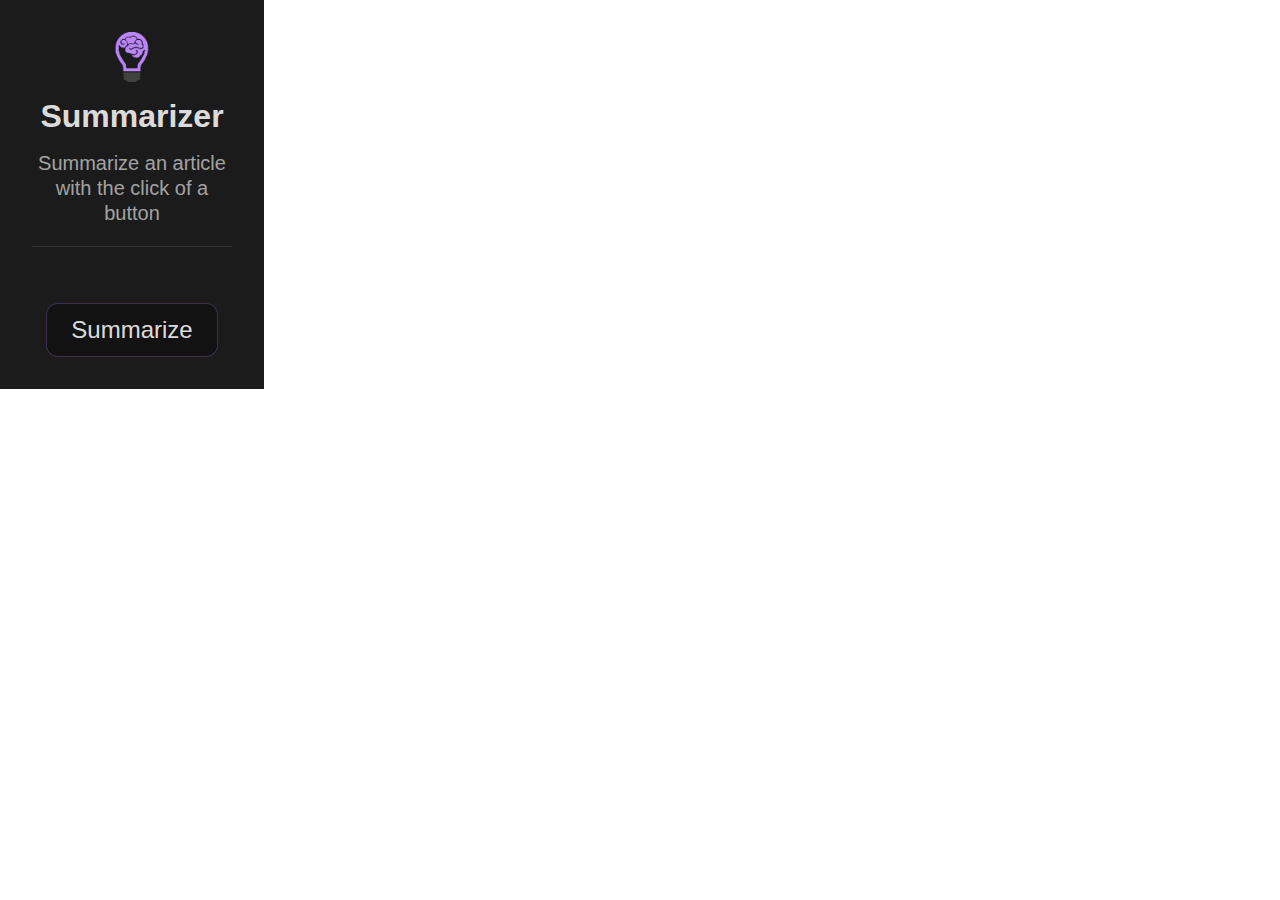
<file: popup.html>
<!DOCTYPE html>
<html lang="en">
  <head>
    <meta charset="UTF-8" />
    <meta http-equiv="X-UA-Compatible" content="IE=edge" />
    <meta name="viewport" content="width=device-width, initial-scale=1.0" />
    <title>Article Summarizer</title>
    <link rel="stylesheet" href="styles.css" />
  </head>
  <body>
    <main class="main">
      <header class="head">
        <img src="/images/icon_128.png" class="img" alt="lightbulb" />
        <h1 class="title">Summarizer</h1>
        <h4 class="subtitle">
          Summarize an article with the click of a button
        </h4>
      </header>
      <section class="content">
        <div class="container">
          <p class="summary"></p>
        </div>
        <div class="btnContainer">
          <button class="btn">Summarize</button>
          <div class="la-ball-fussion hidden">
            <div></div>
            <div></div>
            <div></div>
            <div></div>
          </div>
        </div>
      </section>
    </main>
    <script src="/popup.js"></script>
  </body>
</html>
</file>
<file: styles.css>
*,
body {
  margin: 0;
  padding: 0;
  font-family: Arial, Helvetica, sans-serif;
}

.main {
  width: 200px;
  padding: 2em;
  background: #1b1b1b;
  display: flex;
  flex-direction: column;
  justify-content: center;
  align-items: center;
}
.head {
  display: flex;
  flex-direction: column;
  border-bottom: 1px solid rgba(255, 255, 255, 0.1);
}
h1 {
  color: rgba(255, 255, 255, 0.87);
  font-size: 2em;
  text-align: center;
  margin-bottom: 0.5em;
}
.subtitle {
  text-align: center;
  color: rgba(255, 255, 255, 0.6);
  font-weight: 400;
  font-size: 1.25em;
  margin-bottom: 1em;
  line-height: 25px;
}
.summary {
  line-height: 25px;
  font-size: 1.25em;
  color: rgba(255, 255, 255, 0.87);
  text-align: center;
  padding: 1em 0em;
}
.btnContainer {
  margin-top: 1em;
  display: flex;
  justify-content: center;
  align-items: center;
  position: relative;
}
.img {
  align-self: center;
  max-width: 50px;
  width: 100%;
  margin-bottom: 1em;
}
button {
  border: 1px solid rgba(187, 134, 252, 0.25);
  color: rgba(255, 255, 255, 0.87);
  background: #121212;
  padding: 0.5em 1em;
  text-align: center;
  text-decoration: none;
  display: inline-block;
  font-family: Arial, Helvetica, sans-serif;
  font-size: 1.5em;
  margin-top: 1em;
  border-radius: 12px;
  margin: 0 auto;
  display: block;
  cursor: pointer;
  /* transition: background 80ms ease-in; */
}
button:hover {
  /* background: #272727; */
  border: 1px solid rgba(187, 134, 252, 0.5);
}
.la-ball-fussion,
.la-ball-fussion > div {
  position: absolute;
  top: 50%;
  right: 50%;
  transform: translate(10%, 50%);
  -webkit-box-sizing: border-box;
  -moz-box-sizing: border-box;
  box-sizing: border-box;
}
.la-ball-fussion {
  display: block;
  font-size: 0;
  color: #fff;
}
.la-ball-fussion.la-dark {
  color: #333;
}
.la-ball-fussion > div {
  display: inline-block;
  float: none;
  background-color: currentColor;
  border: 0 solid currentColor;
}
.la-ball-fussion {
  width: 8px;
  height: 8px;
}
.la-ball-fussion > div {
  position: absolute;
  width: 12px;
  height: 12px;
  border-radius: 100%;
  -webkit-transform: translate(-50%, -50%);
  -moz-transform: translate(-50%, -50%);
  -ms-transform: translate(-50%, -50%);
  -o-transform: translate(-50%, -50%);
  transform: translate(-50%, -50%);
  -webkit-animation: ball-fussion-ball1 1s 0s ease infinite;
  -moz-animation: ball-fussion-ball1 1s 0s ease infinite;
  -o-animation: ball-fussion-ball1 1s 0s ease infinite;
  animation: ball-fussion-ball1 1s 0s ease infinite;
}
.la-ball-fussion > div:nth-child(1) {
  top: 0;
  left: 50%;
  z-index: 1;
}
.la-ball-fussion > div:nth-child(2) {
  top: 50%;
  left: 100%;
  z-index: 2;
  -webkit-animation-name: ball-fussion-ball2;
  -moz-animation-name: ball-fussion-ball2;
  -o-animation-name: ball-fussion-ball2;
  animation-name: ball-fussion-ball2;
}
.la-ball-fussion > div:nth-child(3) {
  top: 100%;
  left: 50%;
  z-index: 1;
  -webkit-animation-name: ball-fussion-ball3;
  -moz-animation-name: ball-fussion-ball3;
  -o-animation-name: ball-fussion-ball3;
  animation-name: ball-fussion-ball3;
}
.la-ball-fussion > div:nth-child(4) {
  top: 50%;
  left: 0;
  z-index: 2;
  -webkit-animation-name: ball-fussion-ball4;
  -moz-animation-name: ball-fussion-ball4;
  -o-animation-name: ball-fussion-ball4;
  animation-name: ball-fussion-ball4;
}
.la-ball-fussion.la-sm {
  width: 4px;
  height: 4px;
}
.la-ball-fussion.la-sm > div {
  width: 6px;
  height: 6px;
}
.la-ball-fussion.la-2x {
  width: 16px;
  height: 16px;
}
.la-ball-fussion.la-2x > div {
  width: 24px;
  height: 24px;
}
.la-ball-fussion.la-3x {
  width: 24px;
  height: 24px;
}
.la-ball-fussion.la-3x > div {
  width: 36px;
  height: 36px;
}
.hidden {
  visibility: hidden;
}
/*
 * Animations
 */
@-webkit-keyframes ball-fussion-ball1 {
  0% {
    opacity: 0.35;
  }
  50% {
    top: -100%;
    left: 200%;
    opacity: 1;
  }
  100% {
    top: 50%;
    left: 100%;
    z-index: 2;
    opacity: 0.35;
  }
}
@-moz-keyframes ball-fussion-ball1 {
  0% {
    opacity: 0.35;
  }
  50% {
    top: -100%;
    left: 200%;
    opacity: 1;
  }
  100% {
    top: 50%;
    left: 100%;
    z-index: 2;
    opacity: 0.35;
  }
}
@-o-keyframes ball-fussion-ball1 {
  0% {
    opacity: 0.35;
  }
  50% {
    top: -100%;
    left: 200%;
    opacity: 1;
  }
  100% {
    top: 50%;
    left: 100%;
    z-index: 2;
    opacity: 0.35;
  }
}
@keyframes ball-fussion-ball1 {
  0% {
    opacity: 0.35;
  }
  50% {
    top: -100%;
    left: 200%;
    opacity: 1;
  }
  100% {
    top: 50%;
    left: 100%;
    z-index: 2;
    opacity: 0.35;
  }
}
@-webkit-keyframes ball-fussion-ball2 {
  0% {
    opacity: 0.35;
  }
  50% {
    top: 200%;
    left: 200%;
    opacity: 1;
  }
  100% {
    top: 100%;
    left: 50%;
    z-index: 1;
    opacity: 0.35;
  }
}
@-moz-keyframes ball-fussion-ball2 {
  0% {
    opacity: 0.35;
  }
  50% {
    top: 200%;
    left: 200%;
    opacity: 1;
  }
  100% {
    top: 100%;
    left: 50%;
    z-index: 1;
    opacity: 0.35;
  }
}
@-o-keyframes ball-fussion-ball2 {
  0% {
    opacity: 0.35;
  }
  50% {
    top: 200%;
    left: 200%;
    opacity: 1;
  }
  100% {
    top: 100%;
    left: 50%;
    z-index: 1;
    opacity: 0.35;
  }
}
@keyframes ball-fussion-ball2 {
  0% {
    opacity: 0.35;
  }
  50% {
    top: 200%;
    left: 200%;
    opacity: 1;
  }
  100% {
    top: 100%;
    left: 50%;
    z-index: 1;
    opacity: 0.35;
  }
}
@-webkit-keyframes ball-fussion-ball3 {
  0% {
    opacity: 0.35;
  }
  50% {
    top: 200%;
    left: -100%;
    opacity: 1;
  }
  100% {
    top: 50%;
    left: 0;
    z-index: 2;
    opacity: 0.35;
  }
}
@-moz-keyframes ball-fussion-ball3 {
  0% {
    opacity: 0.35;
  }
  50% {
    top: 200%;
    left: -100%;
    opacity: 1;
  }
  100% {
    top: 50%;
    left: 0;
    z-index: 2;
    opacity: 0.35;
  }
}
@-o-keyframes ball-fussion-ball3 {
  0% {
    opacity: 0.35;
  }
  50% {
    top: 200%;
    left: -100%;
    opacity: 1;
  }
  100% {
    top: 50%;
    left: 0;
    z-index: 2;
    opacity: 0.35;
  }
}
@keyframes ball-fussion-ball3 {
  0% {
    opacity: 0.35;
  }
  50% {
    top: 200%;
    left: -100%;
    opacity: 1;
  }
  100% {
    top: 50%;
    left: 0;
    z-index: 2;
    opacity: 0.35;
  }
}
@-webkit-keyframes ball-fussion-ball4 {
  0% {
    opacity: 0.35;
  }
  50% {
    top: -100%;
    left: -100%;
    opacity: 1;
  }
  100% {
    top: 0;
    left: 50%;
    z-index: 1;
    opacity: 0.35;
  }
}
@-moz-keyframes ball-fussion-ball4 {
  0% {
    opacity: 0.35;
  }
  50% {
    top: -100%;
    left: -100%;
    opacity: 1;
  }
  100% {
    top: 0;
    left: 50%;
    z-index: 1;
    opacity: 0.35;
  }
}
@-o-keyframes ball-fussion-ball4 {
  0% {
    opacity: 0.35;
  }
  50% {
    top: -100%;
    left: -100%;
    opacity: 1;
  }
  100% {
    top: 0;
    left: 50%;
    z-index: 1;
    opacity: 0.35;
  }
}
@keyframes ball-fussion-ball4 {
  0% {
    opacity: 0.35;
  }
  50% {
    top: -100%;
    left: -100%;
    opacity: 1;
  }
  100% {
    top: 0;
    left: 50%;
    z-index: 1;
    opacity: 0.35;
  }
}
</file>
